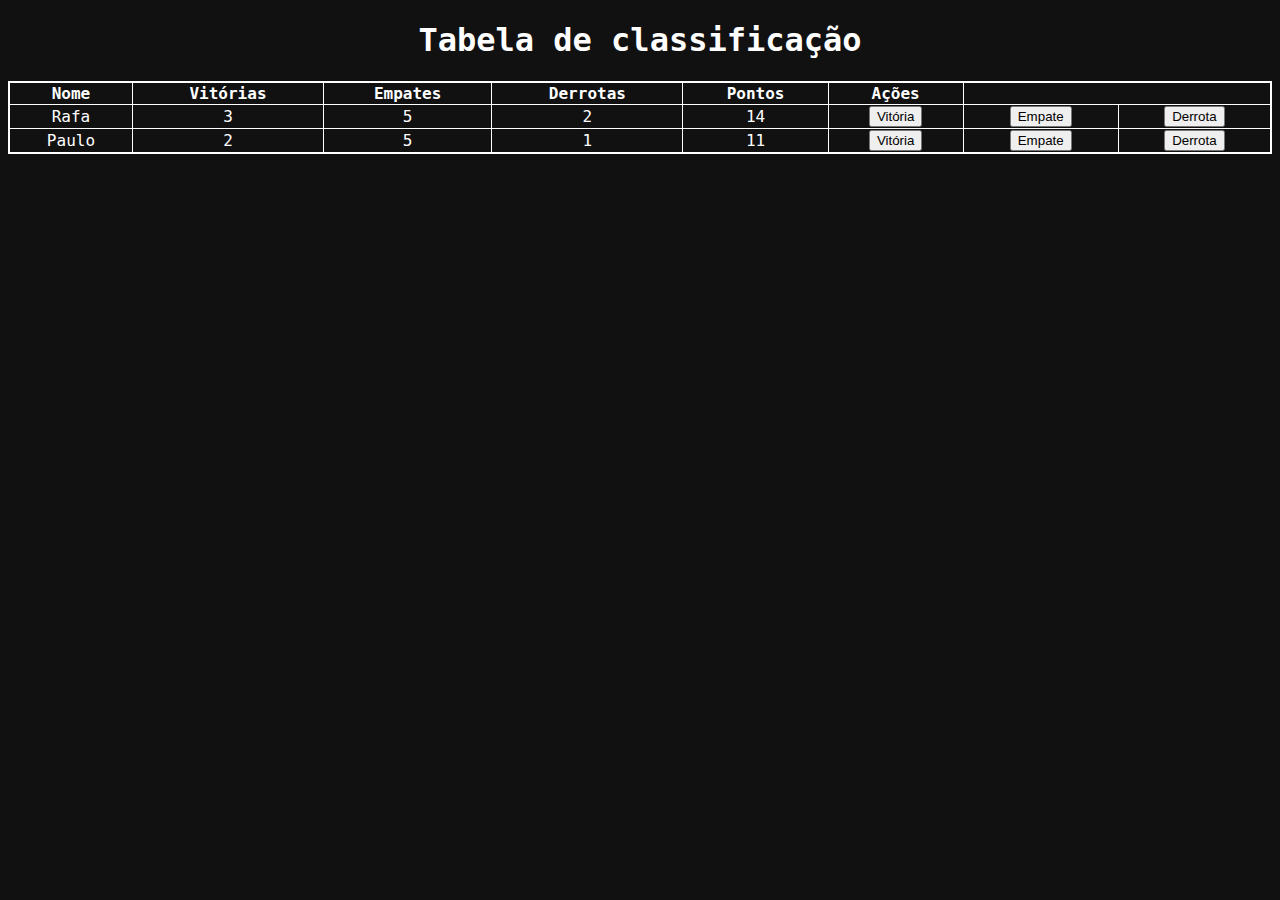
<file: Tabela de classificação/index.html>
<!DOCTYPE html>
<html lang="en">
<head>
    <meta charset="UTF-8">
    <meta http-equiv="X-UA-Compatible" content="IE=edge">
    <meta name="viewport" content="width=device-width, initial-scale=1.0">
    <title>Document</title>
    <link rel="stylesheet" href="style.css">
</head>
<body>
    <h1>Tabela de classificação</h1>

    <table style="width:100%">
        <thead>
            <tr>
                <th>Nome</th>
                <th>Vitórias</th>
                <th>Empates</th>
                <th>Derrotas</th>
                <th>Pontos</th>
                <th>Ações</th>
            </tr>
        </thead>
        <tbody id="tabelaJogadores">
              <tr>
    <!-- <td>Paulo</td>
    <td>2</td>
    <td>1</td>
    <td>1</td>
    <td>7</td>
    <td><button onClick="adicionarVitoria()">Vitória</button></td>
    <td><button onClick="adicionarEmpate()">Empate</button></td>
    <td><button onClick="adicionarDerrota()">Derrota</button></td>
  </tr>
  <tr>
    <td>Rafa</td>
    <td>1</td>
    <td>4</td>
    <td>2</td>
    <td>7</td>
    <td><button onClick="adicionarVitoria()">Vitória</button></td>
    <td><button onClick="adicionarEmpate()">Empate</button></td>
    <td><button onClick="adicionarDerrota()">Derrota</button></td>
  </tr> -->
        </tbody>
    </table>
    <script src="script.js"></script>
</body>
</html>
</file>
<file: Tabela de classificação/style.css>
* {
    text-align: center;
}

body {
    font-family: 'Roboto Mono', monospace;
    min-height: 400px;
    background-image: url('https://www.alura.com.br/assets/img/imersoes/dev-2021/tabela-classificacao-bg.png');
    background-color: #111;
    background-size: 100%;
    background-position: center;
    background-repeat: no-repeat;
}

.container {
    text-align: center;
    padding: 20px;
    height: 100vh;
}

.page-title {
    color: #ffffff;
    margin: 0 0 5px;
}

.page-subtitle {
    color: #ffffff;
    margin-top: 5px;
}

.page-logo {
    width: 200px;
}

.alura-logo {
    width: 40px;
    position: absolute;
    top: 10px;
    right: 10px;
}

table {
    border: 2px solid white;
    border-collapse: collapse;
}

h1 {
    color: white;
}

th, tr, td {
    border: solid 1px white;
    color: white;
}
</file>
